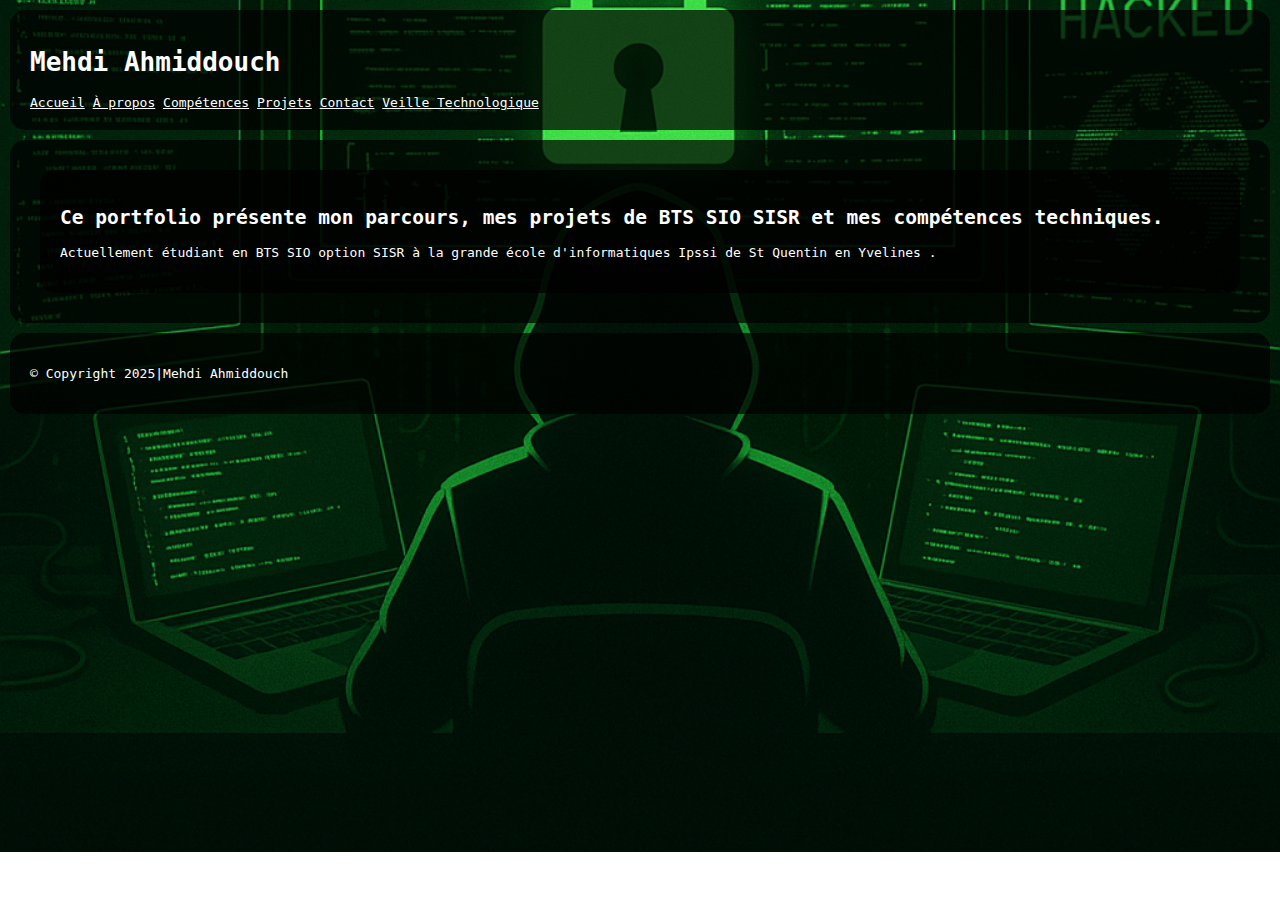
<file: index.html>
<!DOCTYPE html>
<html lang="fr">
<head>
    <meta charset="UTF-8">
    <meta name="viewport" content="width=device-width, initial-scale=1.0">
    <title>Accueil</title>
    <link rel="stylesheet" href="style.css">
</head>
<body>
    <header>
        <h1>Mehdi Ahmiddouch</h1>
        <nav>
            <a href="index.html">Accueil</a>
            <a href="about.html">À propos</a>
            <a href="skills.html">Compétences</a>
            <a href="projects.html">Projets</a>
            <a href="contact.html">Contact</a>
            <a href="Veille Technologique.html">Veille Technologique</a>
        </nav>
    </header>
    <main>
        
        <section>
            <h2>Ce portfolio présente mon parcours, mes projets de BTS SIO SISR et mes compétences techniques.</h2>
            <p>Actuellement étudiant en BTS SIO option SISR à la grande école d'informatiques Ipssi de St Quentin en Yvelines .</p>
        </section>
    </main>
    <footer>
        <p>&copy; Copyright 2025|Mehdi Ahmiddouch</p>
    </footer>
</body>
</html>
</file>
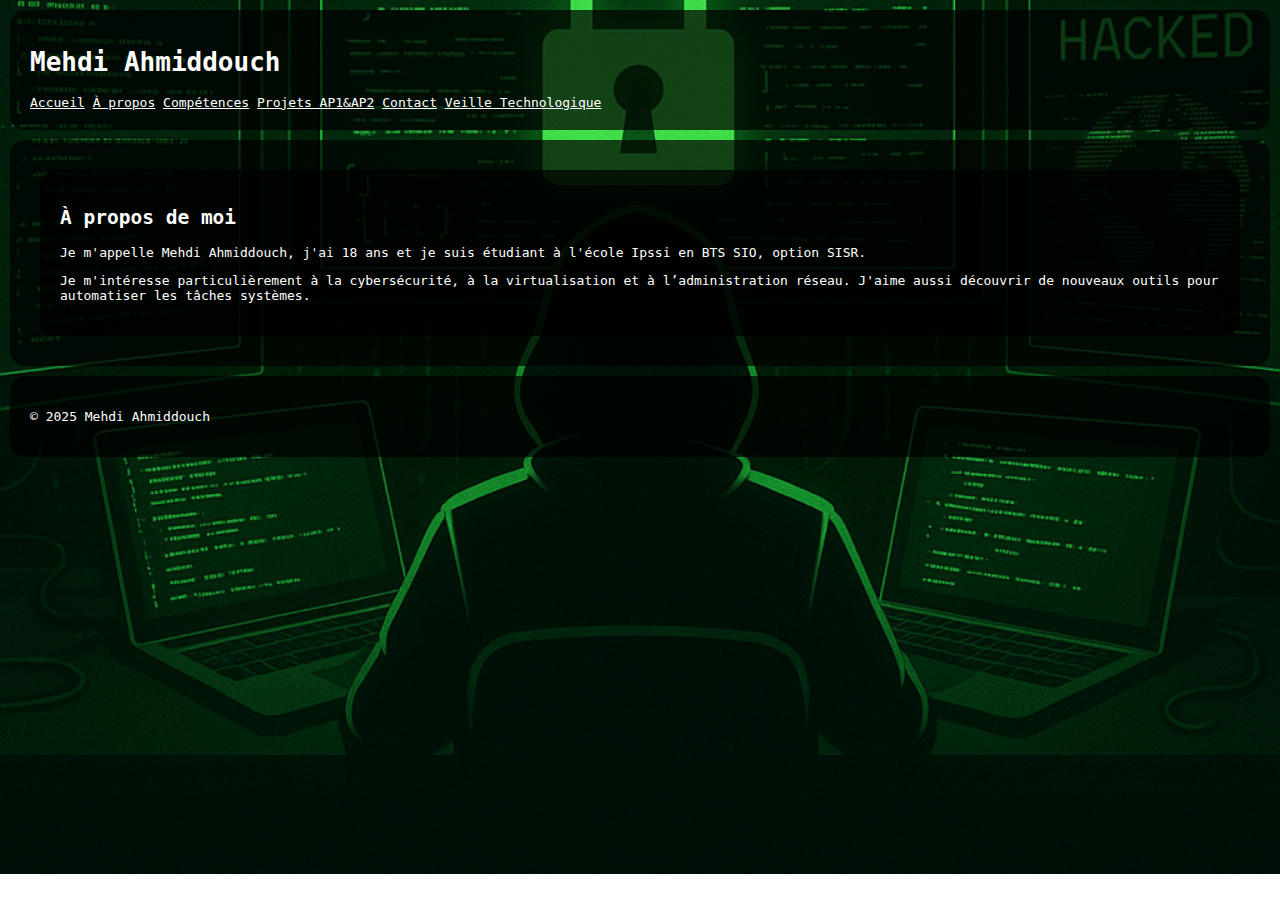
<file: about.html>
<!DOCTYPE html>
<html lang="fr">
<head>
    <meta charset="UTF-8">
    <meta name="viewport" content="width=device-width, initial-scale=1.0">
    <title>À propos</title>
    <link rel="stylesheet" href="style.css">
</head>
<body>
    <header>
        <h1>Mehdi Ahmiddouch</h1>
        <nav>
            <a href="index.html">Accueil</a>
            <a href="about.html">À propos</a>
            <a href="skills.html">Compétences</a>
            <a href="projects.html">Projets AP1&AP2</a>
            <a href="contact.html">Contact</a>
            <a href="Veille Technologique.html">Veille Technologique</a>
        </nav>
    </header>
    <main>
        
        <section>
            <h2>À propos de moi</h2>
            <p>Je m'appelle Mehdi Ahmiddouch, j'ai 18 ans et je suis étudiant à l'école Ipssi en BTS SIO, option SISR.</p>
            <p>Je m'intéresse particulièrement à la cybersécurité, à la virtualisation et à l’administration réseau. J'aime aussi découvrir de nouveaux outils pour automatiser les tâches systèmes.</p>
        </section>
    
    </main>
    <footer>
        <p>&copy; 2025 Mehdi Ahmiddouch</p>
    </footer>
</body>
</html>
</file>
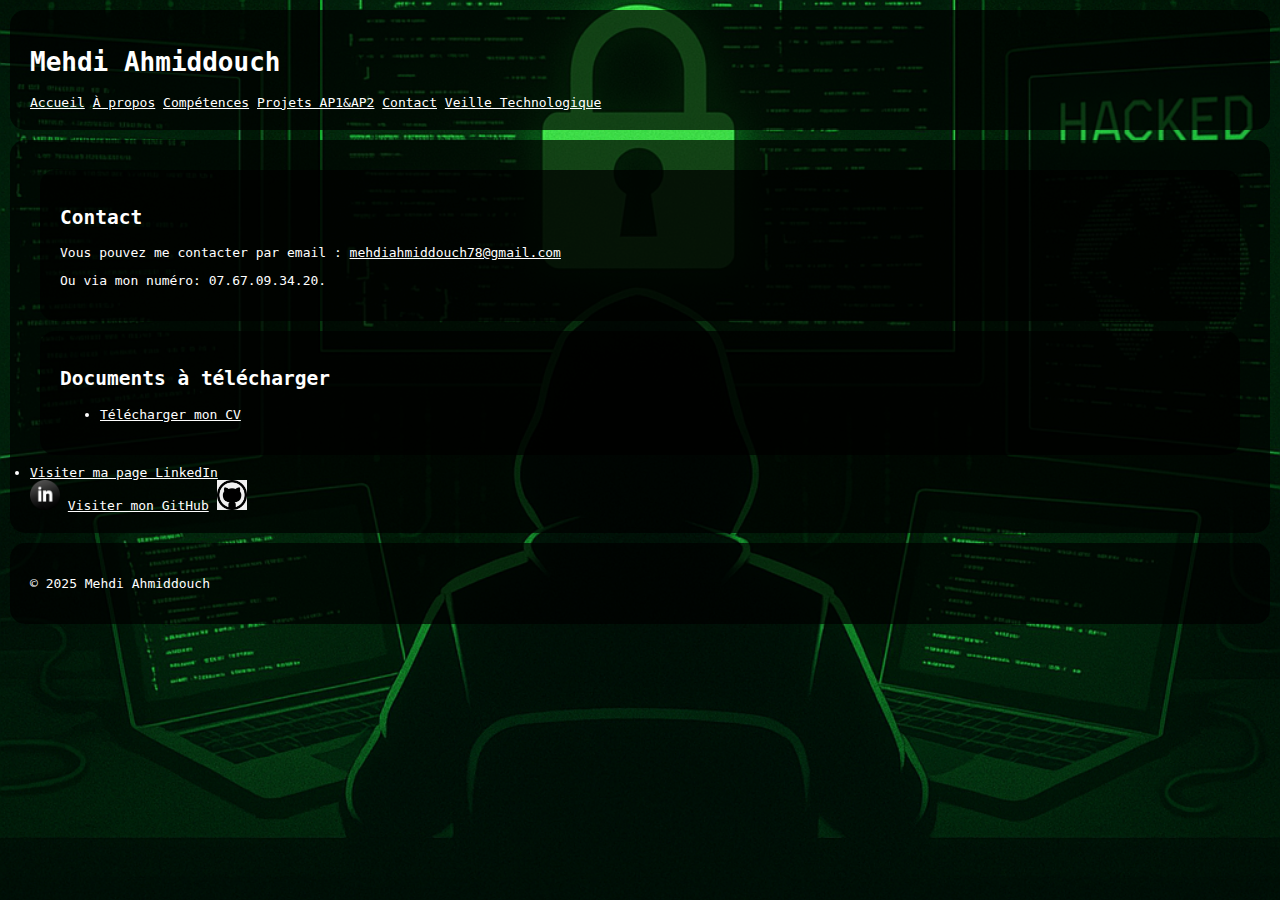
<file: contact.html>
<!DOCTYPE html>
<html lang="fr">
<head>
    <meta charset="UTF-8">
    <meta name="viewport" content="width=device-width, initial-scale=1.0">
    <title>Contact</title>
    <link rel="stylesheet" href="style.css">
</head>
<body>
    <header>
        <h1>Mehdi Ahmiddouch</h1>
        <nav>
            <a href="index.html">Accueil</a>
            <a href="about.html">À propos</a>
            <a href="skills.html">Compétences</a>
            <a href="projects.html">Projets AP1&AP2</a>
            <a href="contact.html">Contact</a>
            <a href="Veille Technologique.html">Veille Technologique</a>
        </nav>
    </header>
    <main>
        <section>
            <h2>Contact</h2>
            <p>Vous pouvez me contacter par email : <a href="mailto:mehdi@example.com">mehdiahmiddouch78@gmail.com</a></p>
            <p>Ou via mon numéro: 07.67.09.34.20.</p>
        </section>
        <section>
            <h2>Documents à télécharger</h2>
            <ul>
                <li><a href="CV Mehdi Amd.pdf" target="_blank" download> Télécharger mon CV</a></li>
            </ul>
        </section>
                <li><a href="https://www.linkedin.com/in/mehdi-ahmiddouch-bb491b341/" target="_blank" download> Visiter ma page LinkedIn</a></li>
                <img src="images/icon.png" alt="Linkedin" style="width:30px; height:30px;">
                <a href="https://github.com/mehdi7881" target="_blank" download> Visiter mon GitHub</a></li>
                <img src="images/githubVrai.png" alt="GitHub" style="width: 30px; height:30px;">
                </a>
            </ul>
        </section>        
    </main>
    <footer>
        <p>&copy; 2025 Mehdi Ahmiddouch</p>
    </footer>
</body>
</html>
</file>
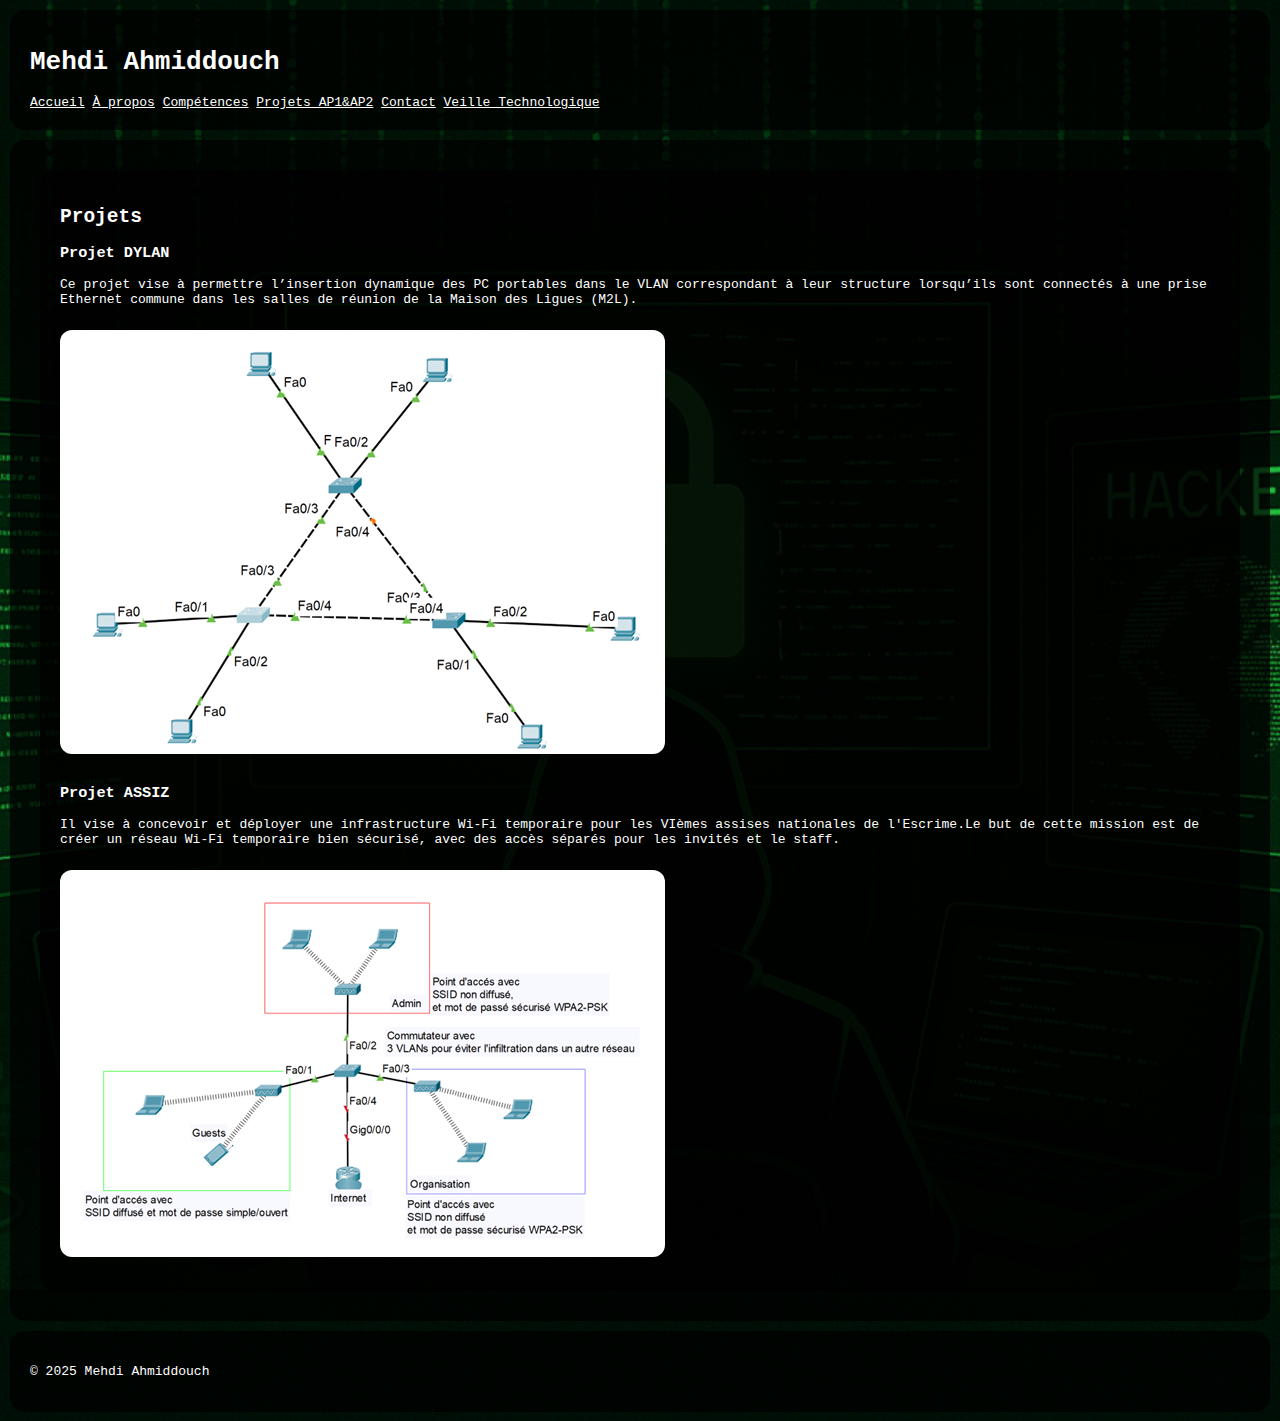
<file: projects.html>
<!DOCTYPE html>
<html lang="fr">
<head>
    <meta charset="UTF-8">
    <meta name="viewport" content="width=device-width, initial-scale=1.0">
    <title>Projets</title>
    <link rel="stylesheet" href="style.css">
</head>
<body>
    <header>
        <h1>Mehdi Ahmiddouch</h1>
        <nav>
            <a href="index.html">Accueil</a>
            <a href="about.html">À propos</a>
            <a href="skills.html">Compétences</a>
            <a href="projects.html">Projets AP1&AP2</a>
            <a href="contact.html">Contact</a>
            <a href="Veille Technologique.html">Veille Technologique</a> 
        </nav>
    </header>
    <main>
        
        <section>
            <h2>Projets</h2>
            <h3>Projet DYLAN</h3>
            <p>Ce projet vise à permettre l’insertion dynamique des PC portables dans le VLAN correspondant à leur structure lorsqu’ils sont connectés à une prise Ethernet commune dans les salles de réunion de la Maison des Ligues (M2L).</p>
            <img src="images/dylan.png" alt="Projet DYLAN" style="max-width:100%; border-radius: 12px; margin: 10px 0;">
            <h3>Projet ASSIZ</h3>
            <p>Il vise à concevoir et déployer une infrastructure Wi-Fi temporaire pour les VIèmes assises nationales de l'Escrime.Le but de cette mission est de créer un réseau Wi-Fi temporaire bien sécurisé, avec des accès séparés pour les invités et le staff. </p>
            <img src="images/assiz.png" alt="Projet ASSIZ" style="max-width:100%; border-radius: 12px; margin: 10px 0;">
        </section>
    
    </main>
    <footer>
        <p>&copy; 2025 Mehdi Ahmiddouch</p>
    </footer>
</body>
</html>
</file>
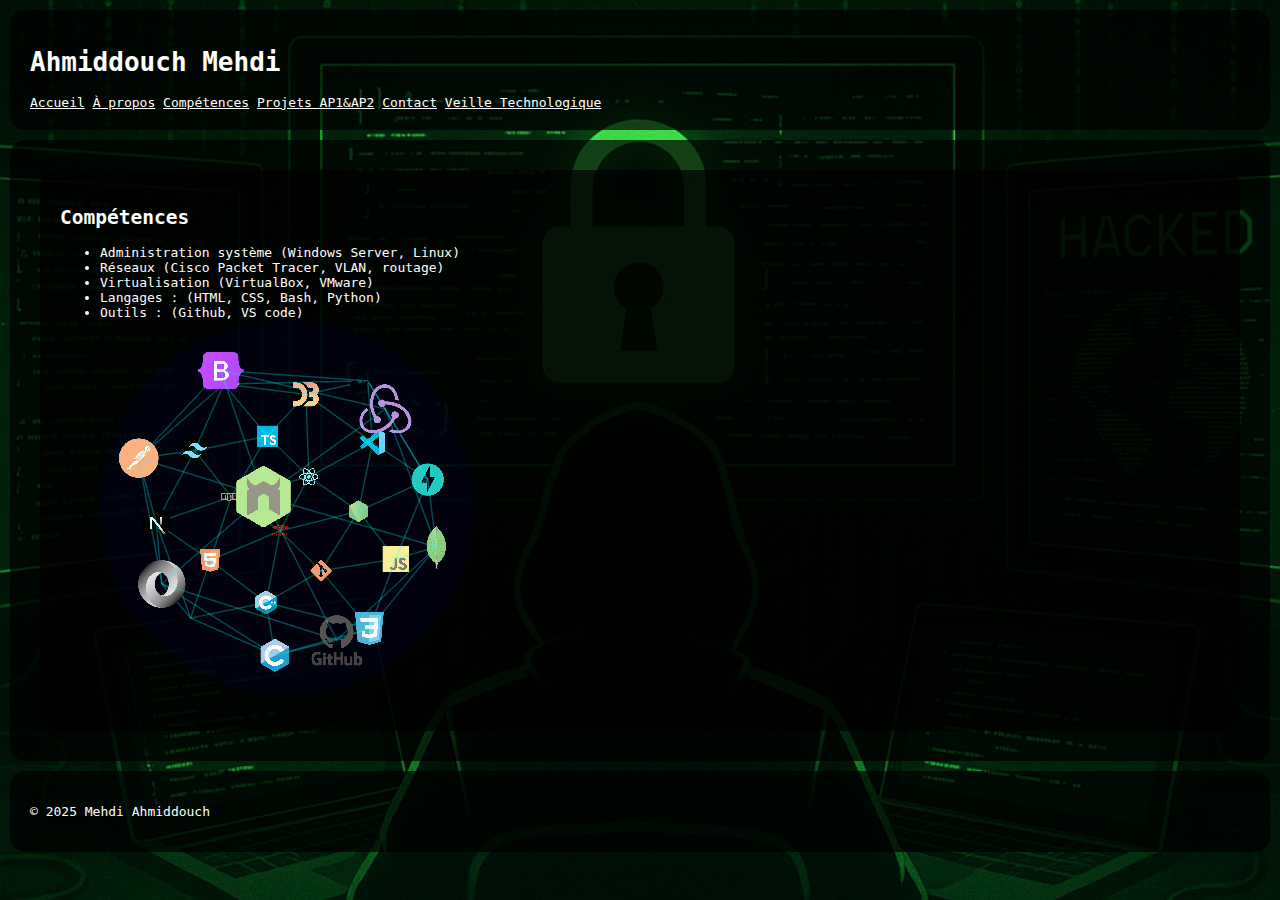
<file: skills.html>
<!DOCTYPE html>
<html lang="fr">
<head>
    <meta charset="UTF-8">
    <meta name="viewport" content="width=device-width, initial-scale=1.2">
    <title>Compétences</title>
    <link rel="stylesheet" href="style.css">
</head>
<body>
    <header>
        <h1>Ahmiddouch Mehdi</h1>
        <nav>
            <a href="index.html">Accueil</a>
            <a href="about.html">À propos</a>
            <a href="skills.html">Compétences</a>
            <a href="projects.html">Projets AP1&AP2</a>
            <a href="contact.html">Contact</a>
            <a href="Veille Technologique.html">Veille Technologique</a>
        </nav>
    </header>
    <main>
        
        <section>
            <h2>Compétences</h2>
            <ul>
                <li>Administration système (Windows Server, Linux)</li>
                <li>Réseaux (Cisco Packet Tracer, VLAN, routage)</li>
                <li>Virtualisation (VirtualBox, VMware)</li>
                <li>Langages : (HTML, CSS, Bash, Python)</li>
                <li>Outils : (Github, VS code)</li>
                
                <img src="images/skills-sphere.png" class="rotate-slow" alt="skills">
                
            </ul>
        </section>
    
    </main>
    <footer>
        <p>&copy; 2025 Mehdi Ahmiddouch</p>
    </footer>
</body>
</html>
</file>
<file: style.css>
body {
    margin: 0;
    padding: 0;
    background-image: url("images/hacked.png");
    background-size:cover;        
    background-position:center;   
    background-repeat :no-repeat;  
    font-family :monospace;
    color : #ffffff;
}


#matrix {
    position: fixed;
    top: 0;
    left: 0;
    width: 100%;
    height: 100%;
    z-index: 0;
}

main, header, footer, section {
    position: relative;
    z-index: 1;
   background-color: rgba(0, 0, 0, 0.7);
    border-radius: 15px;
    padding: 20px;
    margin: 10px;
}

a{
    color: #ffffff;
}
</file>
